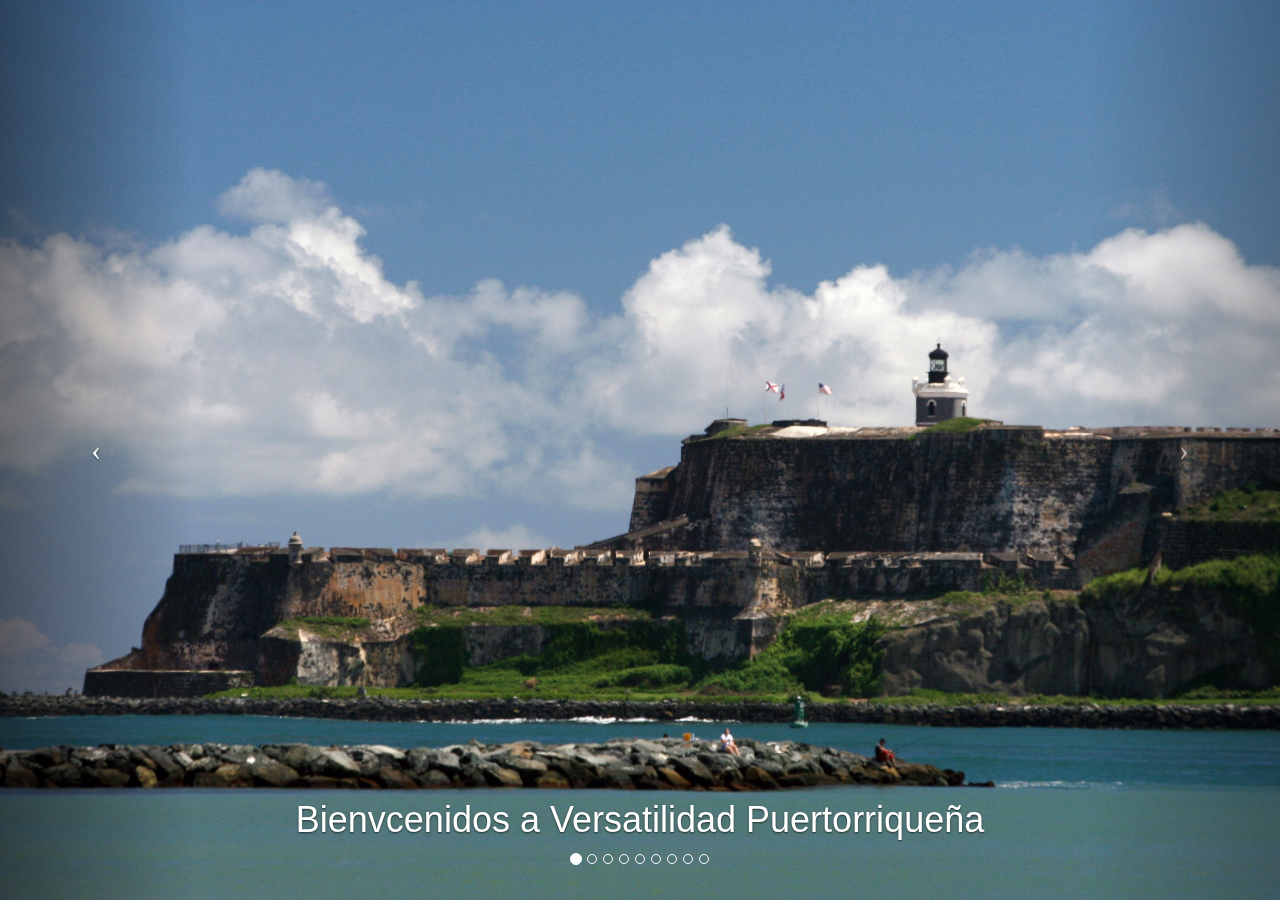
<file: index.html>
<!DOCTYPE html>
<html lang="en">

<head>

    <meta charset="utf-8">
    <meta http-equiv="X-UA-Compatible" content="IE=edge">
    <meta name="viewport" content="width=device-width, initial-scale=1">
    <meta name="keywords" content="historia de Puerto Rico, Gran depresion, gran falacia, University Gardens, Versatilidad Puertorriquena, Versatilidad Puertorriqueña">
    <meta name="description" content="En esta página podras encontrar el trabajo realizado en la clase de historia de Puerto Rico dada por el profesor Jerson Nieves en la Escuela Especializada en Ciencias y Matemáticas University Gardens.">
    <meta name="author" content="Bryan Cruz">

    <title>Versatilidad Puertorriqueña</title>

    <!-- Bootstrap Core CSS -->
    <link href="css/bootstrap.min.css" rel="stylesheet">

    <!-- Custom CSS -->
    <link href="css/modern-business.css" rel="stylesheet">

    <!-- Custom Fonts -->
    <link href="font-awesome/css/font-awesome.min.css" rel="stylesheet" type="text/css">

    <!-- HTML5 Shim and Respond.js IE8 support of HTML5 elements and media queries -->
    <!-- WARNING: Respond.js doesn't work if you view the page via file:// -->
    <!--[if lt IE 9]>
        <script src="https://oss.maxcdn.com/libs/html5shiv/3.7.0/html5shiv.js"></script>
        <script src="https://oss.maxcdn.com/libs/respond.js/1.4.2/respond.min.js"></script>
    <![endif]-->
    <style type="text/css">
    body{
        padding-top: 0px;
    }
</style>

</head>

<body>

    <!-- Header Carousel -->
    <header id="myCarousel" class="carousel slide">
        <!-- Indicators -->
        <ol class="carousel-indicators">
            <li data-target="#myCarousel" data-slide-to="0" class="active"></li>
            <li data-target="#myCarousel" data-slide-to="1"></li>
            <li data-target="#myCarousel" data-slide-to="2"></li>
            <li data-target="#myCarousel" data-slide-to="3"></li>
            <li data-target="#myCarousel" data-slide-to="4"></li>
            <li data-target="#myCarousel" data-slide-to="5"></li>
            <li data-target="#myCarousel" data-slide-to="6"></li>
            <li data-target="#myCarousel" data-slide-to="7"></li>
            <li data-target="#myCarousel" data-slide-to="8"></li>
        </ol>

        <!-- Wrapper for slides -->
        <div class="carousel-inner">
            <div class="item active">
                <a href="index.html">
                    <div class="fill" style="background-image:url('img/bienvenido.jpg');"></div>
                </a>
                <div class="carousel-caption">
                    <h1>Bienvcenidos a Versatilidad Puertorriqueña</h1>
                </div>
            </div>
            <div class="item">
                <a href="quienes-somos.html">
                    <div class="fill" style="background-image:url('img/quienessomos.jpg');"></div>
                </a>
                <div class="carousel-caption">
                    <a href="quienes-somos.html">
                        <button class="btn btn-primary btn-lg">
                            <h1>¿Quiénes somos?</h1>
                        </button>
                    </a>
                </div>
            </div>   
            <div class="item">
                <a href="como-somos.html">
                    <div class="fill" style="background-image:url('img/como-somos.jpg');"></div>
                </a>
                <div class="carousel-caption">
                    <a href="como-somos.html">
                        <button class="btn btn-primary btn-lg">
                            <h1>¿Cómo somos los puertorriqueños?</h1>
                        </button>
                    </a>
                </div>    
            </div>
            <div class="item">
                <a href="ambiente.html">
                    <div class="fill" style="background-image:url('img/ambiente.jpg');"></div>
                </a>
                <div class="carousel-caption">
                    <a href="ambiente.html">
                        <button class="btn btn-primary btn-lg">
                            <h1>Ambiente</h1>
                        </button>
                    </a>
                </div>
            </div>
            <div class="item">
                <a href="promocion.html">
                    <div class="fill" style="background-image:url('img/promocion.jpg');"></div>
                </a>
                <div class="carousel-caption">
                    <a href="promocion.html">
                        <button class="btn btn-primary btn-lg">
                            <h1>Promoción Turística</h1>
                        </button>
                    </a>
                </div>
            </div>
            <div class="item">
                <a href="promocion.html">
                    <div class="fill" style="background-image:url('http://www.histarmar.com.ar/InfHistorica/ViajeParana1930/f100-1PuertoRico.jpg');"></div>
                </a>
                <div class="carousel-caption">
                    <a href="historia.html">
                        <button class="btn btn-primary btn-lg ">
                            <h1>Nuestra Historia</h1>
                        </button>
                    </a>
                </div>
            </div>
            <div class="item">
                <a href="noticias.html">
                    <div class="fill" style="background-image:url('http://cdns2.freepik.com/foto-gratis/_3254622.jpg');"></div>
                </a>
                <div class="carousel-caption">
                    <a href="noticias.html">
                        <button class="btn btn-primary btn-lg">
                            <h1>Noticias</h1>
                        </button>
                    </a>
                </div>
            </div> 
            <div class="item">
                <a href="galeria.html">
                    <div class="fill" style="background-image:url('img/galeria.PNG');"></div>
                </a>
                <div class="carousel-caption">
                    <a href="galeria.html">
                        <button class="btn btn-primary btn-lg">
                            <h1>Galería</h1>
                        </button>
                    </a>
                </div>
            </div>
            <div class="item">
                <a href="referencias.html">
                    <div class="fill" style="background-image:url('http://thinkpyxl.com/blog/wp-content/uploads/2015/01/Books.jpg');"></div>
                </a>
                <div class="carousel-caption">
                    <a href="referencias.html">
                        <button class="btn btn-primary btn-lg">
                            <h1>Referencias</h1>
                        </button>
                    </a>
                </div>
            </div>
        </div>

        <!-- Controls -->
        <a class="left carousel-control" href="#myCarousel" data-slide="prev">
            <span class="icon-prev"></span>
        </a>
        <a class="right carousel-control" href="#myCarousel" data-slide="next">
            <span class="icon-next"></span>
        </a>
    </header>

    

    <!-- jQuery -->
    <script src="js/jquery.js"></script>

    <!-- Bootstrap Core JavaScript -->
    <script src="js/bootstrap.min.js"></script>

    <!-- Script to Activate the Carousel -->
    <script>
    $('.carousel').carousel({
        interval: 7000 //changes the speed
    })
    </script>
    
    <!--    Google web analitycs script-->
    <script>
      (function(i,s,o,g,r,a,m){i['GoogleAnalyticsObject']=r;i[r]=i[r]||function(){
      (i[r].q=i[r].q||[]).push(arguments)},i[r].l=1*new Date();a=s.createElement(o),
      m=s.getElementsByTagName(o)[0];a.async=1;a.src=g;m.parentNode.insertBefore(a,m)
      })(window,document,'script','//www.google-analytics.com/analytics.js','ga');

      ga('create', 'UA-64078174-1', 'auto');
      ga('send', 'pageview');

    </script>
</body>

</html>
</file>
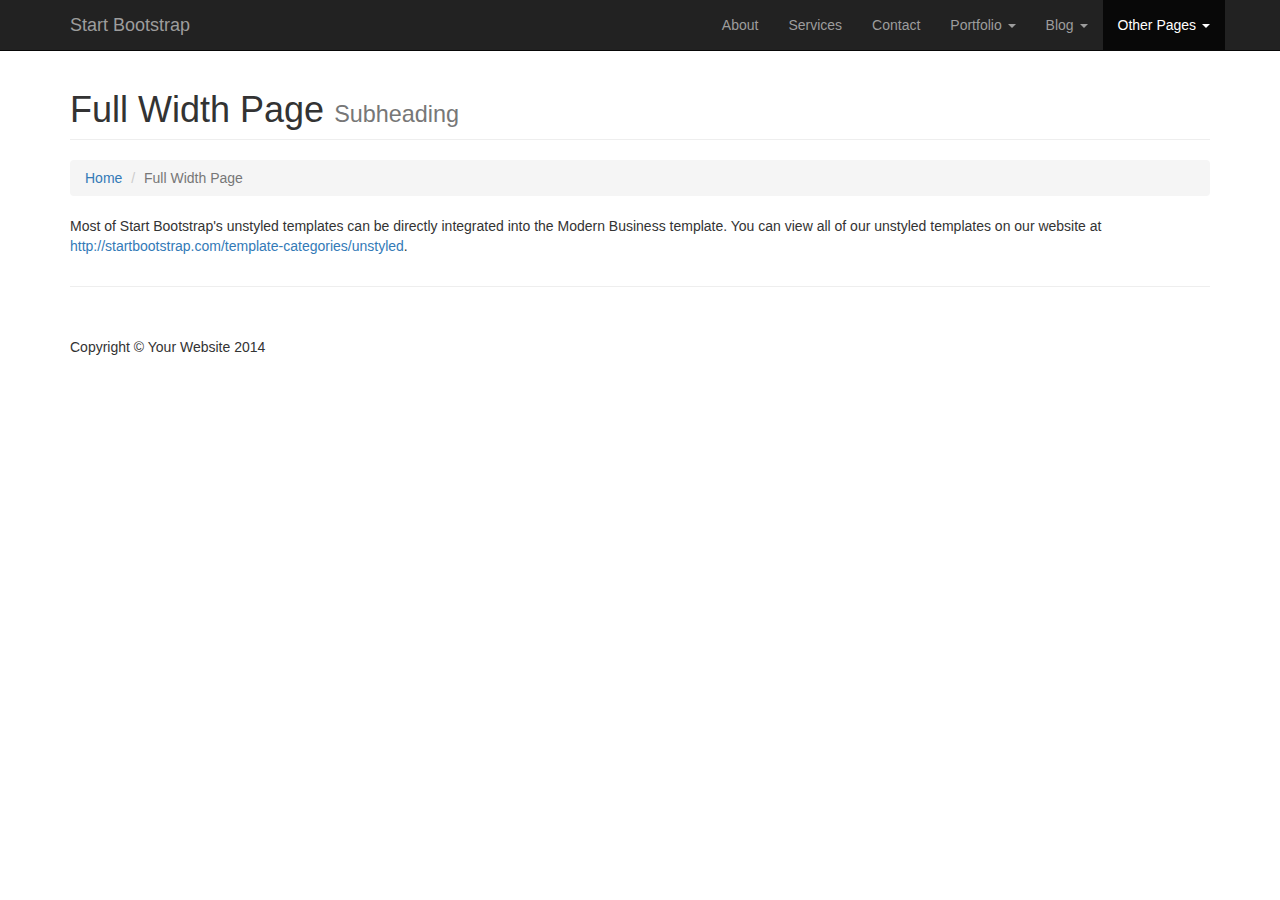
<file: full-width.html>
<!DOCTYPE html>
<html lang="en">

<head>

    <meta charset="utf-8">
    <meta http-equiv="X-UA-Compatible" content="IE=edge">
    <meta name="viewport" content="width=device-width, initial-scale=1">
    <meta name="description" content="">
    <meta name="author" content="">

    <title>Modern Business - Start Bootstrap Template</title>

    <!-- Bootstrap Core CSS -->
    <link href="css/bootstrap.min.css" rel="stylesheet">

    <!-- Custom CSS -->
    <link href="css/modern-business.css" rel="stylesheet">

    <!-- Custom Fonts -->
    <link href="font-awesome/css/font-awesome.min.css" rel="stylesheet" type="text/css">

    <!-- HTML5 Shim and Respond.js IE8 support of HTML5 elements and media queries -->
    <!-- WARNING: Respond.js doesn't work if you view the page via file:// -->
    <!--[if lt IE 9]>
        <script src="https://oss.maxcdn.com/libs/html5shiv/3.7.0/html5shiv.js"></script>
        <script src="https://oss.maxcdn.com/libs/respond.js/1.4.2/respond.min.js"></script>
    <![endif]-->

</head>

<body>

    <!-- Navigation -->
    <nav class="navbar navbar-inverse navbar-fixed-top" role="navigation">
        <div class="container">
            <!-- Brand and toggle get grouped for better mobile display -->
            <div class="navbar-header">
                <button type="button" class="navbar-toggle" data-toggle="collapse" data-target="#bs-example-navbar-collapse-1">
                    <span class="sr-only">Toggle navigation</span>
                    <span class="icon-bar"></span>
                    <span class="icon-bar"></span>
                    <span class="icon-bar"></span>
                </button>
                <a class="navbar-brand" href="index.html">Start Bootstrap</a>
            </div>
            <!-- Collect the nav links, forms, and other content for toggling -->
            <div class="collapse navbar-collapse" id="bs-example-navbar-collapse-1">
                <ul class="nav navbar-nav navbar-right">
                    <li>
                        <a href="about.html">About</a>
                    </li>
                    <li>
                        <a href="services.html">Services</a>
                    </li>
                    <li>
                        <a href="contact.html">Contact</a>
                    </li>
                    <li class="dropdown">
                        <a href="#" class="dropdown-toggle" data-toggle="dropdown">Portfolio <b class="caret"></b></a>
                        <ul class="dropdown-menu">
                            <li>
                                <a href="portfolio-1-col.html">1 Column Portfolio</a>
                            </li>
                            <li>
                                <a href="portfolio-2-col.html">2 Column Portfolio</a>
                            </li>
                            <li>
                                <a href="portfolio-3-col.html">3 Column Portfolio</a>
                            </li>
                            <li>
                                <a href="portfolio-4-col.html">4 Column Portfolio</a>
                            </li>
                            <li>
                                <a href="portfolio-item.html">Single Portfolio Item</a>
                            </li>
                        </ul>
                    </li>
                    <li class="dropdown">
                        <a href="#" class="dropdown-toggle" data-toggle="dropdown">Blog <b class="caret"></b></a>
                        <ul class="dropdown-menu">
                            <li>
                                <a href="blog-home-1.html">Blog Home 1</a>
                            </li>
                            <li>
                                <a href="blog-home-2.html">Blog Home 2</a>
                            </li>
                            <li>
                                <a href="blog-post.html">Blog Post</a>
                            </li>
                        </ul>
                    </li>
                    <li class="dropdown active">
                        <a href="#" class="dropdown-toggle" data-toggle="dropdown">Other Pages <b class="caret"></b></a>
                        <ul class="dropdown-menu">
                            <li class="active">
                                <a href="full-width.html">Full Width Page</a>
                            </li>
                            <li>
                                <a href="sidebar.html">Sidebar Page</a>
                            </li>
                            <li>
                                <a href="faq.html">FAQ</a>
                            </li>
                            <li>
                                <a href="404.html">404</a>
                            </li>
                            <li>
                                <a href="pricing.html">Pricing Table</a>
                            </li>
                        </ul>
                    </li>
                </ul>
            </div>
            <!-- /.navbar-collapse -->
        </div>
        <!-- /.container -->
    </nav>

    <!-- Page Content -->
    <div class="container">

        <!-- Page Heading/Breadcrumbs -->
        <div class="row">
            <div class="col-lg-12">
                <h1 class="page-header">Full Width Page
                    <small>Subheading</small>
                </h1>
                <ol class="breadcrumb">
                    <li><a href="index.html">Home</a>
                    </li>
                    <li class="active">Full Width Page</li>
                </ol>
            </div>
        </div>
        <!-- /.row -->

        <!-- Content Row -->
        <div class="row">
            <div class="col-lg-12">
                <p>Most of Start Bootstrap's unstyled templates can be directly integrated into the Modern Business template. You can view all of our unstyled templates on our website at <a href="http://startbootstrap.com/template-categories/unstyled">http://startbootstrap.com/template-categories/unstyled</a>.</p>
            </div>
        </div>
        <!-- /.row -->

        <hr>

        <!-- Footer -->
        <footer>
            <div class="row">
                <div class="col-lg-12">
                    <p>Copyright &copy; Your Website 2014</p>
                </div>
            </div>
        </footer>

    </div>
    <!-- /.container -->

    <!-- jQuery -->
    <script src="js/jquery.js"></script>

    <!-- Bootstrap Core JavaScript -->
    <script src="js/bootstrap.min.js"></script>

</body>

</html>
</file>
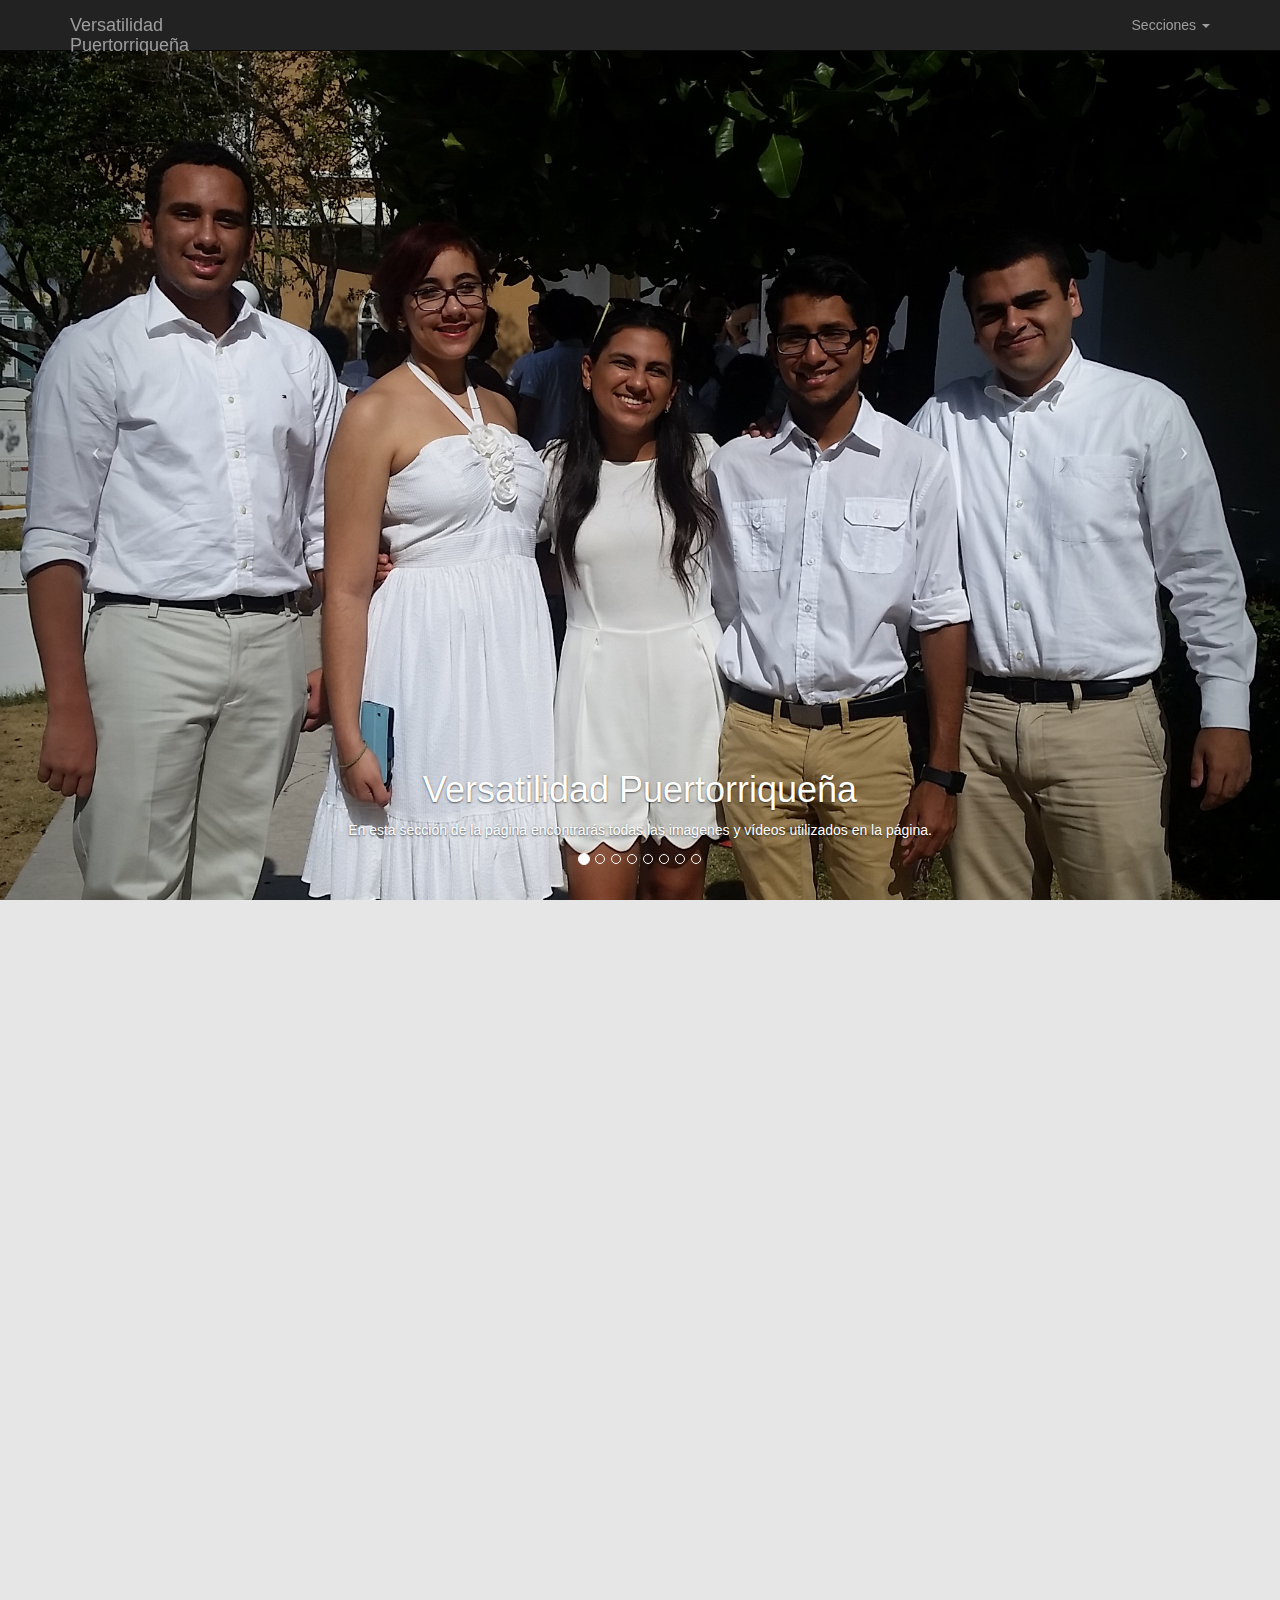
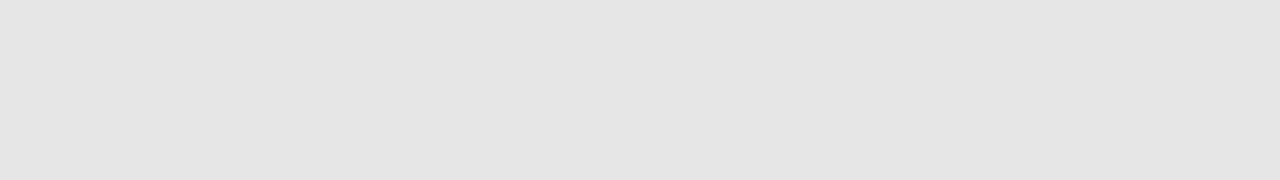
<file: galeria.html>
<!doctype html>
<html class="no-js" lang="en">
<head>
    <meta charset="utf-8">
	<title>Galería</title>

	<link rel="stylesheet" type="text/css" href="css/examples.css" media="all" />
	<link rel="stylesheet" type="text/css" href="css/transitions.css" media="all" />

    <!-- Bootstrap Core CSS -->
    <link href="css/bootstrap.min.css" rel="stylesheet">

    <!-- Custom CSS -->
    <link href="css/modern-business.css" rel="stylesheet">

    <!-- Custom Fonts -->
    <link href="font-awesome/css/font-awesome.min.css" rel="stylesheet" type="text/css">

	<script src="//ajax.googleapis.com/ajax/libs/jquery/1.10.1/jquery.min.js"></script>


	<script src="js/jquery.collagePlus.min.js"></script>
	<script src="js/jquery.removeWhitespace.min.js"></script>
	<script src="js/jquery.collageCaption.min.js"></script>
<!--
    <style type="text/css">
         header.carousel {
            
            height: 0%;
        }
    </style>-->

</head>

<body>

    <!-- Navigation -->
    <nav class="navbar navbar-inverse navbar-fixed-top col-xs-12" role="navigation">
        <div class="container">
            <!-- Brand and toggle get grouped for better mobile display -->
            <div class="navbar-header " style="padding-botom:5px;">
                <button type="button" class="navbar-toggle" data-toggle="collapse" data-target="#bs-example-navbar-collapse-1">
                    <span class="sr-only">Toggle navigation</span>
                    <span class="icon-bar"></span>
                    <span class="icon-bar"></span>
                    <span class="icon-bar"></span>
                </button>
                <a  class="navbar-brand col-xs-12 hidden-xs" href="index.html">Versatilidad Puertorriqueña</a>
            </div>
            <!-- Collect the nav links, forms, and other content for toggling -->
        <div class="collapse navbar-collapse" id="bs-example-navbar-collapse-1">
            <ul class="nav navbar-nav navbar-right">
                <li class="dropdown">
                    <a href="#" class="dropdown-toggle" data-toggle="dropdown"> Secciones <b class="caret"></b></a>
                    <ul class="dropdown-menu col-xs-12">
                        <li>
                            <a class="hidden-md hidden-sm hidden-md hidden-lg hidden-xl" href="index.html">Inicio</a>
                        </li>
                        <li>
                            <a href="quienes-somos.html">¿Quiénes Somos?</a>
                        </li>                        
                        <li>
                            <a class="class-xs-12" href="como-somos.html">¿Cómo somos los Puertorriqueños?</a>
                        </li>
                        <li>
                            <a href="ambiente.html">Ambiente</a>
                        </li>
                        <li>
                            <a href="promocion.html">Promoción Turística</a>
                        <li>
                            <a href="historia.html">Nuestra Historia</a>
                        </li>
                        <li>
                            <a href="noticias.html">Noticias</a>
                        </li>
                        <li>
                            <a href="referencias.html">Referencias</a>
                        </li>
                    </ul>
                </li>
            </ul>
        </div>
            <!-- /.navbar-collapse -->
        </div>
        <!-- /.container -->
    </nav>

    <header id="myCarousel" class="carousel slide">
        <!-- Indicators -->
        <ol class="carousel-indicators">
            <li data-target="#myCarousel" data-slide-to="0" class="active"></li>
            <li data-target="#myCarousel" data-slide-to="1"></li>
            <li data-target="#myCarousel" data-slide-to="2"></li>
            <li data-target="#myCarousel" data-slide-to="3"></li>
            <li data-target="#myCarousel" data-slide-to="4"></li>
            <li data-target="#myCarousel" data-slide-to="5"></li>
            <li data-target="#myCarousel" data-slide-to="6"></li>
            <li data-target="#myCarousel" data-slide-to="7"></li>
        </ol>

        <!-- Wrapper for slides -->
        <div class="carousel-inner">
            <div class="item active">
                <a href="index.html">
                    <div class="fill" style="background-image:url('img/grupo.jpg');"></div>
                </a>
                <div class="carousel-caption">
                    <h1>Versatilidad Puertorriqueña</h1>
                    <p>En esta sección de la página encontrarás todas las imagenes y vídeos utilizados en la página.</p>
                </div>
            </div>
            <div class="item">
                <div class="fill" style="background-image:url('img/ambiente.jpg');">
                </div>
                <div class="carousel-caption">
                    <a href="http://www.culebra-beach-vacations.com/playa-flamenco.html">
                        <button class="btn btn-primary btn-lg">
                            <h1>Paya Flamenco</h1>
                        </button>
                    </a>
                    <p>La playa Flamenco en Culebra es una playa espectacular en forma de media luna, de aguas transparentes color turquesa y arena blanca y fina.

Rodeada de espesa vegetación verde, no de una larga fila de montañas de cemento en forma de hoteles como les ha pasado lamentablemente a muchas otras playas famosas, la playa Flamenco en Culebra es verdaderamente un escape del mundo moderno y ajetreado. </p>
                </div>
            </div>
            <div class="item">
                <div class="fill" style="background-image:url('https://garygutierrezpr.files.wordpress.com/2014/10/the_great_fallacy_poster.jpg?w=268&h=435');">
                </div>
                <div class="carousel-caption">
                    <a href="http://garygutierrezpr.com/2014/10/08/la-gran-falacia-mirada-desde-la-criminologia-critica/">
                        <button class="btn btn-primary btn-lg">
                            <h1>La Gran Falacia (Documental)</h1>
                        </button>
                    </a>
                    <p>La Gran Falacia es un documental acerca de la situación política, social y económica de Puerto Rico.</p>
                </div>
            </div>
            <div class="item">
                <div class="fill" style="background-image:url('img/alcapurria.jpg');">
                </div>
                <div class="carousel-caption">
                    <a href="http://etimologias.dechile.net/?alcapurria">
                        <button class="btn btn-primary btn-lg">
                            <h1>Alcapurrias</h1>
                        </button>
                    </a>
                    <p>La alcapurria es una fritura originaria de Puerto Rico. Es uno de los muchos platos servidos en los cuchifritos.</p>
                </div>
            </div>
            <div class="item">
                <div class="fill" style="background-image:url('img/promocion.jpg');">
                </div>
                <div class="carousel-caption">
                    <a href="http://www.zeepuertorico.com/lugar/parque-de-las-cavernas-del-r%C3%ADo-camuy.aspx">
                        <button class="btn btn-primary btn-lg">
                            <h1>Las Cavernas de Camuy</h1>
                        </button>
                    </a>
                    <p>El Parque de las Cavernas del Río Camuy es uno de los lugares más espectaculares de Puerto Rico. Es el tercer sistema de cuevas más grande del mundo en donde al momento se han descubierto 18 entradas. Al llegar comenzarás tu travesía con un vídeo y luego un trolley te llevará a la entrada de la cueva principal, Cueva Clara, la cual tiene más de 170 pies de alto y estalagmitas y estalactitas inmensas.</p>
                </div>
            </div>
            <div class="item">
                <div class="fill" style="background-image:url('img/bienvenido.jpg');">
                </div>
                <div class="carousel-caption">
                    <a href="http://www.zeepuertorico.com/lugar/castillo-san-felipe-del-morro.aspx">
                        <button class="btn btn-primary btn-lg">
                            <h1>Castillo San Felipe del Morro</h1>
                        </button>
                    </a>
                    <p>El Castillo San Felipe del Morro fue construido por los españoles en el siglo XVI. El propósito original del castillo era proteger la bahía de San Juan de los enemigos que llegaban por el mar.</p>
                </div>
            </div>
            <div class="item">
                <div class="fill" style="background-image:url('img/capitolio.jpg');">
                </div>
                <div class="carousel-caption">
                    <a href="http://senado.pr.gov/visitantes/pages/historiadelcapitolio.aspx">
                        <button class="btn btn-primary btn-lg">
                            <h1>Capitolio de Puerto Rico</h1>
                        </button>
                    </a>
                    <p>El Capitolio de Puerto Rico se inauguró el 11 de febrero de 1929 como sede del Poder Legislativo puertorriqueño. Antes de su inauguración, los legisladores se reunían en el edificio de la antigua Diputación Provisional, donde ahora está la sede del Departamento de Estado de Puerto Rico.La idea de construir el Capitolio provino del entonces miembro de la Cámara de Delegados (hoy, de Representantes), Don Luis Muñoz Rivera, quien en el año 1907, radicó un proyecto asignando $300,000 para el diseño e inicio de los trabajos de construcción del edificio.</p>
                </div>
            </div>
            <div class="item">
                <div class="fill" style="background-image:url('img/como-somos.jpg');">
                </div>
                <div class="carousel-caption">
                    <a href="">
                        <button class="btn btn-primary btn-lg">
                            <h1>Fiestas de la Calle San Sebasián</h1>
                        </button>
                    </a>
                    <p>Las Fiestas de la Calle San Sebastián se celebran en honor a este santo el tercer fin de semana del mes de enero en el Viejo San Juan. Esta festividad, que goza de gran popularidad, se ha llevado cabo por los pasados 40 años.</p>
                </div>
            </div>
            <div class="item">
                <div class="fill" style="background-image:url('http://www.verdanzahotel.com/d/verdanzahotel/media/Get_Around/el_yunque_puerto_rico.jpg');">
                </div>
                <div class="carousel-caption">
                    <a href="http://www.elyunque.com/elyunque_espanol.htm">
                        <button class="btn btn-primary btn-lg">
                            <h1>El Yunque National Forest</h1>
                        </button>
                    </a>
                    <p>El Bosque Pluvial 'El Yunque' es un lugar fresco, de montaña, selva sub tropical. El lado oriental de las montañas de Luquillo, que tiene el bosque tropical El Yunque en la parte superior elevaciones, obtiene la mayor parte de la lluvia.</p>
                </div>
            </div>
        <!-- Controls -->
    <a class="left carousel-control" href="#myCarousel" data-slide="prev">
        <span class="icon-prev"></span>
    </a>
    <a class="right carousel-control" href="#myCarousel" data-slide="next">
        <span class="icon-next"></span>
    </a>
    </header> 

	<section class="Collage effect-parent">
		<div class="Image_Wrapper" data-caption="Bryan Cruz">
			<a>
				<img src="img/Bryan.jpg">
			</a>
		</div>
		<div class="Image_Wrapper" data-caption="José Santiago">
			<a>
				<img src="img/Jose.jpg">
			</a>
		</div>
		<div class="Image_Wrapper" data-caption="Natalia Camacho">
			<a>
				<img src="img/Natalia.jpg">
			</a>
		</div>
		<div class="Image_Wrapper" data-caption="Luz Báez">
			<a>
				<img src="img/Luz.jpg">
			</a>
		</div>
		<div class="Image_Wrapper" data-caption="Ricardo Rojas">
			<a>
				<img src="img/Ricardo.jpg">
			</a>
		</div>
        <div class="Image_Wrapper" data-caption="Sección de Ambiente">
			<a href="ambiente.html">
				<img src="img/ambiente.jpg">
			</a>
		</div>
        <div class="Image_Wrapper" data-caption="Inicio">
			<a href="index.html">
				<img src="img/bienvenido.jpg">
			</a>
		</div>
        <div class="Image_Wrapper" data-caption="Playa Flaminco">
			<a>
				<img src="img/carr-3.jpeg">
			</a>
		</div>
        <div class="Image_Wrapper" data-caption="¿Cómo somos los puertorriqueños?">
			<a href="como-somos.html">
				<img src="img/como-somos.jpg">
			</a>
		</div>
        <div class="Image_Wrapper" data-caption="Cavernas de Camuy">
			<a href="promocion.html">
				<img src="img/promocion.jpg">
			</a>
		</div>
        <div class="Image_Wrapper" data-caption="¿Quiénes somos?">
			<a href="quienes-somos.html">
				<img src="img/quienessomos.jpg">
			</a>
		</div>
        <div class="Image_Wrapper" data-caption="Alcapurrias">
			<a href="como-somos.html">
				<img src="img/alcapurria.jpg">
			</a>
		</div>
        <div class="Image_Wrapper" data-caption="Capitolio de Puerto Rico">
			<a>
				<img src="img/capitolio.jpg">
			</a>
		</div>
        <div class="Image_Wrapper" data-caption="Puerto Rico desde un avión">
			<a>
				<img src="img/plane.jpg-large">
			</a>
		</div>
                

	</section>

<!--Javascript  bellow this-->

    <script src="js/jquery.js"></script>

    <!-- Bootstrap Core JavaScript -->
    <script src="js/bootstrap.min.js"></script>

    <!-- Script to Activate the Carousel -->
    <script>
    $('.carousel').carousel({
        interval: 7000 //changes the speed
    })
    </script>

    <script src="//ajax.googleapis.com/ajax/libs/jquery/1.10.1/jquery.min.js"></script>


    <script src="js/jquery.collagePlus.min.js"></script>
    <script src="js/jquery.removeWhitespace.min.js"></script>
    <script src="js/jquery.collageCaption.min.js"></script>

    <script type="text/javascript">

    // All images need to be loaded for this plugin to work so
    // we end up waiting for the whole window to load in this example
    $(window).load(function () {
        $(document).ready(function(){
            collage();
            $('.Collage').collageCaption();
        });
    });



    // Here we apply the actual CollagePlus plugin
    function collage() {
        $('.Collage').removeWhitespace().collagePlus(
            {
                'fadeSpeed'     : 1500,
                'targetHeight'  : 350,
                'effect'        : 'effect-2',
                'direction'     : 'vertical',
                'allowPartialLastRow':true
            }
        );
    };

    // This is just for the case that the browser window is resized
    var resizeTimer = null;
    $(window).bind('resize', function() {
        // hide all the images until we resize them
        $('.Collage .Image_Wrapper').css("opacity", 0);
        // set a timer to re-apply the plugin
        if (resizeTimer) clearTimeout(resizeTimer);
        resizeTimer = setTimeout(collage, 200);
    });
    
        // All images need to be loaded for this plugin to work so
    // we end up waiting for the whole window to load in this example
    $(window).load(function () {
        $(document).ready(function(){
            collage();
            $('.Collage').collageCaption();
        });
    });



    // Here we apply the actual CollagePlus plugin
    function collage() {
        $('.Collage').removeWhitespace().collagePlus(
            {
                'fadeSpeed'     : 1500,
                'targetHeight'  : 200,
                'effect'        : 'effect-2',
                'direction'     : 'vertical',
                'allowPartialLastRow':false
            }
        );
    };

    // This is just for the case that the browser window is resized
    var resizeTimer = null;
    $(window).bind('resize', function() {
        // hide all the images until we resize them
        $('.Collage .Image_Wrapper').css("opacity", 0);
        // set a timer to re-apply the plugin
        if (resizeTimer) clearTimeout(resizeTimer);
        resizeTimer = setTimeout(collage, 200);
    });
    </script>
        
    <!--    Google web analitycs script-->
    <script>
      (function(i,s,o,g,r,a,m){i['GoogleAnalyticsObject']=r;i[r]=i[r]||function(){
      (i[r].q=i[r].q||[]).push(arguments)},i[r].l=1*new Date();a=s.createElement(o),
      m=s.getElementsByTagName(o)[0];a.async=1;a.src=g;m.parentNode.insertBefore(a,m)
      })(window,document,'script','//www.google-analytics.com/analytics.js','ga');

      ga('create', 'UA-64078174-1', 'auto');
      ga('send', 'pageview');

    </script>

</body>

</html>
</file>
<file: css/examples.css>
/*
This CSS is really just for this demo page
But take a look at the comments to see how I set padding
and borders on the images
*/
html body{
    margin:0;
    padding:0;
    background-color:rgb(230, 230, 230);
    font-family:"Helvetica Neue", Helvetica, Arial, sans-serif;
}
a{
    color:#09F;
    text-decoration:none;
}
.header{
    padding:0;
    background-color: #272D35;
}
.header h1{
    font-size: 14px;
    color: rgb(164, 177, 190);
    display:inline-block;
    font-weight:bold;
    margin:0;
    padding:10px;
}
.header h1 a{
    color:#41505A;
}
.header h1 a:hover{
    color:#09F;
}
.header nav{
    background-color:rgb(65, 68, 75);
    padding:40px;
    border-bottom:1px solid #CCC;
    margin-bottom:0px;
}
.header nav a{
    display: inline-block;
    padding: 4px 6px;
    margin-right:10px;
    background-color:#09F;
    color:#FFF;
    -webkit-border-radius:4px;
    -moz-border-radius:4px;
    border-radius:4px;
    -webkit-box-shadow: 0 3px 1px rgba(0,0,0,0.1);
    -moz-box-shadow: 0 3px 1px rgba(0,0,0,0.1);
    box-shadow: 0 3px 1px rgba(0,0,0,0.1);
    text-shadow:0 2px 1px rgba(0,0,20,0.1);
}
.Example_Details{
    padding:20px;
    color:#272D35;
    font-size:14px;
    background-color: #FFFFFF;
    margin-top:0;
}
h1.instance-header{
    font-size: 14px;
    padding:20px;
    margin-bottom:10px;
    margin-top: 30px;
}
a.return{
    font-size:12px;
    display:inline-block;
    padding:12px 10px 10px 10px;
    float:right;
    text-transform: uppercase;
    color:#41505A;
}
a.return:hover{
    color:#09F;
}
.footnote{
    color:#999;
    padding:10px;
    font-size:12px;
}
.Collage{

    /*This is where you set the padding you want between the images*/
    padding:10px;

}
.Collage img{
    margin:0;
    padding:0;
    display:inline-block;
    vertical-align:bottom;
    opacity:1;

    /*This is where you set the border you want for the image*/
    border:6px solid #FFF;
}


/* In this example, this is the main item being resized */
.Image_Wrapper{
    /* to get the fade in effect, set opacity to 0 on the first element within the gallery area */
    opacity:0;
    -moz-box-shadow:0px 2px 4px rgba(0, 0, 0, 0.1);
    -webkit-box-shadow:0px 2px 4px rgba(0, 0, 0, 0.1);
    box-shadow:0px 2px 4px rgba(0, 0, 0, 0.1);
    -moz-border-radius: 3px;
    -webkit-border-radius: 3px;
    border-radius: 3px;
}

.Caption{
    font-size:14px;
    font-weight:normal;
    font-family:arial;
}
.Caption_Content{
    /* padding:10px; */
    color:#FFF;
    padding:20px;
}
</file>
<file: css/transitions.css>
/*

A library of transitions for revealing the loaded images
(Heavily) Inspired by http://tympanus.net/codrops/2013/07/02/loading-effects-for-grid-items-with-css-animations/

*/

.effect-parent {
    -webkit-perspective: 1300px;
    -moz-perspective: 1300px;
    perspective: 1300px;
    }


/* EFFECT 1 */
.effect-1 {
    -webkit-transform-style: preserve-3d;
    -moz-transform-style: preserve-3d;
    transform-style: preserve-3d;
    -webkit-transform-origin: 50% 50% -300px;
    -moz-transform-origin: 50% 50% -300px;
    transform-origin: 50% 50% -300px;
    -webkit-transform: rotateX(-180deg);
    -moz-transform: rotateX(-180deg);
    transform: rotateX(-180deg);
    -webkit-animation: fly ease-in-out forwards;
    -moz-animation: fly ease-in-out forwards;
    animation: fly ease-in-out forwards;
}
@-webkit-keyframes fly {
    100% { -webkit-transform: rotateX(0deg); opacity: 1; -webkit-transform-origin:50% 50% 0; }
}

@-moz-keyframes fly {
    100% { -moz-transform: rotateX(0deg); opacity: 1; -moz-transform-origin:50% 50% 0; }
}

@keyframes fly {
    100% { transform: rotateX(0deg); opacity: 1; transform-origin:50% 50% 0; }
}



/* EFFECT 2 */
.effect-2 {
    -webkit-transform: translateY(200px);
    -moz-transform: translateY(200px);
    transform: translateY(200px);
    -webkit-animation: moveUp ease forwards;
    -moz-animation: moveUp ease forwards;
    animation: moveUp ease forwards;
}

@-webkit-keyframes moveUp {
    to { -webkit-transform: translateY(0); opacity: 1; }
}

@-moz-keyframes moveUp {
    to { -moz-transform: translateY(0); opacity: 1; }
}

@keyframes moveUp {
    to { transform: translateY(0); opacity: 1; }
}


/* EFFECT 3 */
.effect-3 {
    -webkit-transform-style: preserve-3d;
    -moz-transform-style: preserve-3d;
    transform-style: preserve-3d;
    -webkit-transform: translateZ(400px) translateY(300px) rotateX(-90deg);
    -moz-transform: translateZ(400px) translateY(300px) rotateX(-90deg);
    transform: translateZ(400px) translateY(300px) rotateX(-90deg);
    -webkit-animation: fallPerspective ease-in-out forwards;
    -moz-animation: fallPerspective ease-in-out forwards;
    animation: fallPerspective ease-in-out forwards;
}

@-webkit-keyframes fallPerspective {
    100% { -webkit-transform: translateZ(0px) translateY(0px) rotateX(0deg); opacity: 1; }
}

@-moz-keyframes fallPerspective {
    100% { -moz-transform: translateZ(0px) translateY(0px) rotateX(0deg); opacity: 1; }
}

@keyframes fallPerspective {
    100% { transform: translateZ(0px) translateY(0px) rotateX(0deg); opacity: 1; }
}


/* EFFECT 4 */
.effect-4 {
    -webkit-transform-style: preserve-3d;
    -moz-transform-style: preserve-3d;
    transform-style: preserve-3d;
    -webkit-transform-origin: 0% 0%;
    -moz-transform-origin: 0% 0%;
    transform-origin: 0% 0%;
    -webkit-transform: rotateX(-80deg);
    -moz-transform: rotateX(-80deg);
    transform: rotateX(-80deg);
    -webkit-animation: flip ease-in-out forwards;
    -moz-animation: flip ease-in-out forwards;
    animation: flip ease-in-out forwards;
}

@-webkit-keyframes flip {
    100% { -webkit-transform: rotateX(0deg); opacity: 1; }
}

@-moz-keyframes flip {
    100% { -moz-transform: rotateX(0deg); opacity: 1; }
}

@keyframes flip {
    100% { transform: rotateX(0deg); opacity: 1; }
}


/* EFFECT 5 */
.effect-5 {
    -webkit-transform-style: preserve-3d;
    -moz-transform-style: preserve-3d;
    transform-style: preserve-3d;
    -webkit-transform: rotateY(-180deg);
    -moz-transform: rotateY(-180deg);
    transform: rotateY(-180deg);
    -webkit-animation: moveUp ease-in-out forwards;
    -moz-animation: moveUp ease-in-out forwards;
    animation: moveUp ease-in-out forwards;
}


/* EFFECT 6 */
.effect-6 {

    -webkit-transform:  scale(0.638) translate(-179px);
    -moz-transform:     scale(0.638) translate(-179px);
    transform:          scale(0.638) translate(-179px);

    -webkit-animation: moveUp ease-in-out forwards;
    -moz-animation: moveUp ease-in-out forwards;
    animation: moveUp ease-in-out forwards;
}





/* Universal durations */
.effect-duration-1{
    -webkit-animation-duration: .4s;
    -moz-animation-duration:    .4s;
    animation-duration:         .4s;
}
.effect-duration-2{
    -webkit-animation-duration: .5s;
    -moz-animation-duration:    .5s;
    animation-duration:         .5s;
}
.effect-duration-3{
    -webkit-animation-duration: .6s;
    -moz-animation-duration:    .6s;
    animation-duration:         .6s;
}
.effect-duration-4{
    -webkit-animation-duration: .7s;
    -moz-animation-duration:    .7s;
    animation-duration:         .7s;
}
.effect-duration-5{
    -webkit-animation-duration: .8s;
    -moz-animation-duration:    .8s;
    animation-duration:         .8s;
}
.effect-duration-6{
    -webkit-animation-duration: .9s;
    -moz-animation-duration:    .9s;
    animation-duration:         .9s;
}
.effect-duration-7{
    -webkit-animation-duration: .95s;
    -moz-animation-duration:    .95s;
    animation-duration:         .95s;
}
.effect-duration-8{
    -webkit-animation-duration: 1s;
    -moz-animation-duration:    1s;
    animation-duration:         1s;
}
.effect-duration-9{
    -webkit-animation-duration: 1.05s;
    -moz-animation-duration:    1.05s;
    animation-duration:         1.05s;
}
.effect-duration-10{
    -webkit-animation-duration: 1.1s;
    -moz-animation-duration:    1.1s;
    animation-duration:         1.1s;
}
</file>
<file: css/modern-business.css>
/*!
 * Start Bootstrap - Modern Business HTML Template (http://startbootstrap.com)
 * Code licensed under the Apache License v2.0.
 * For details, see http://www.apache.org/licenses/LICENSE-2.0.
 */

/* Global Styles */

html,
body {
    height: 100%;
}

body {
    padding-top: 50px; /* Required padding for .navbar-fixed-top. Remove if using .navbar-static-top. Change if height of navigation changes. */
}

.img-portfolio {
    margin-bottom: 30px;
}

.img-hover:hover {
    opacity: 0.8;
}

/* Home Page Carousel */

header.carousel {
    height: 100%;
}

header.carousel .item,
header.carousel .item.active,
header.carousel .carousel-inner {
    height: 100%;
}

header.carousel .fill {
    width: 100%;
    height: 100%;
    background-position: center;
    background-size: cover;
}


/* 404 Page Styles */

.error-404 {
    font-size: 100px;
}

/* Pricing Page Styles */

.price {
    display: block;
    font-size: 50px;
    line-height: 50px;
}

.price sup {
    top: -20px;
    left: 2px;
    font-size: 20px;
}

.period {
    display: block;
    font-style: italic;
}

/* Footer Styles */

footer {
    margin: 50px 0;
}

/* Responsive Styles */

@media(max-width:991px) {
    .customer-img,
    .img-related {
        margin-bottom: 30px;
    }
}

@media(max-width:767px) {
    .img-portfolio {
        margin-bottom: 15px;
    }

    header.carousel .carousel {
        height: 70%;
    }
}
section {
    margin-top: 40px;
}

.btn {
    background-color: transparent;
}

.black-font {
    color: black;
}

.special-home-buttons{
    opacity: 0.8;"
}
/*
.special-home-buttons:hover {
    background: #fff;
    color: #2E6DA4; 
}*/
</file>
